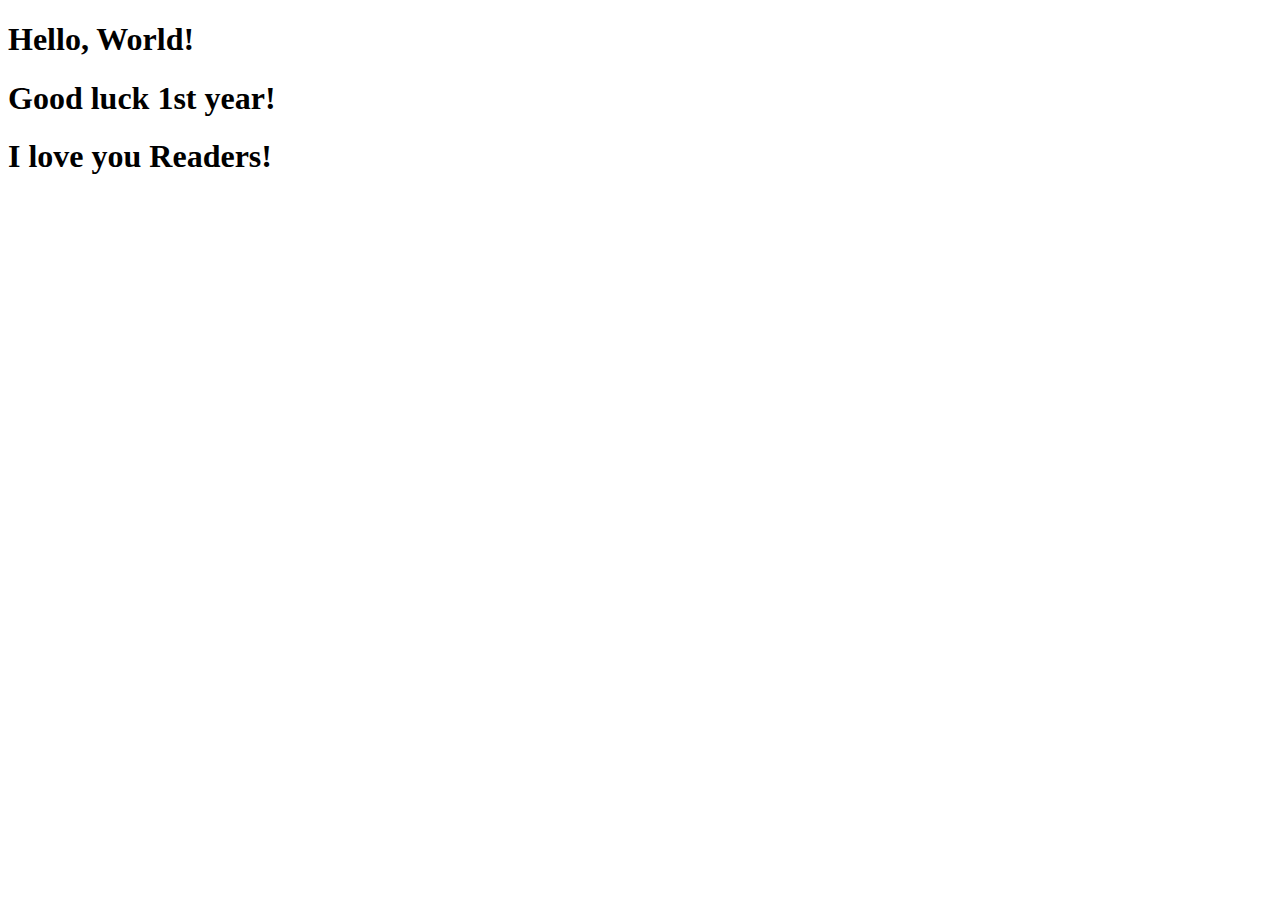
<file: index.html>
<!DOCTYPE html>
<html lang="en">
<head>
    <meta charset="UTF-8">
    <meta name="viewport" content="width=device-width, initial-scale=1.0">
    <title>Document</title>
</head>
<body>
    <h1>Hello, World!</h1>
    <h1>Good luck 1st year!</h1>
    <h1>I love you Readers!</h1>
</body>
</html>
</file>
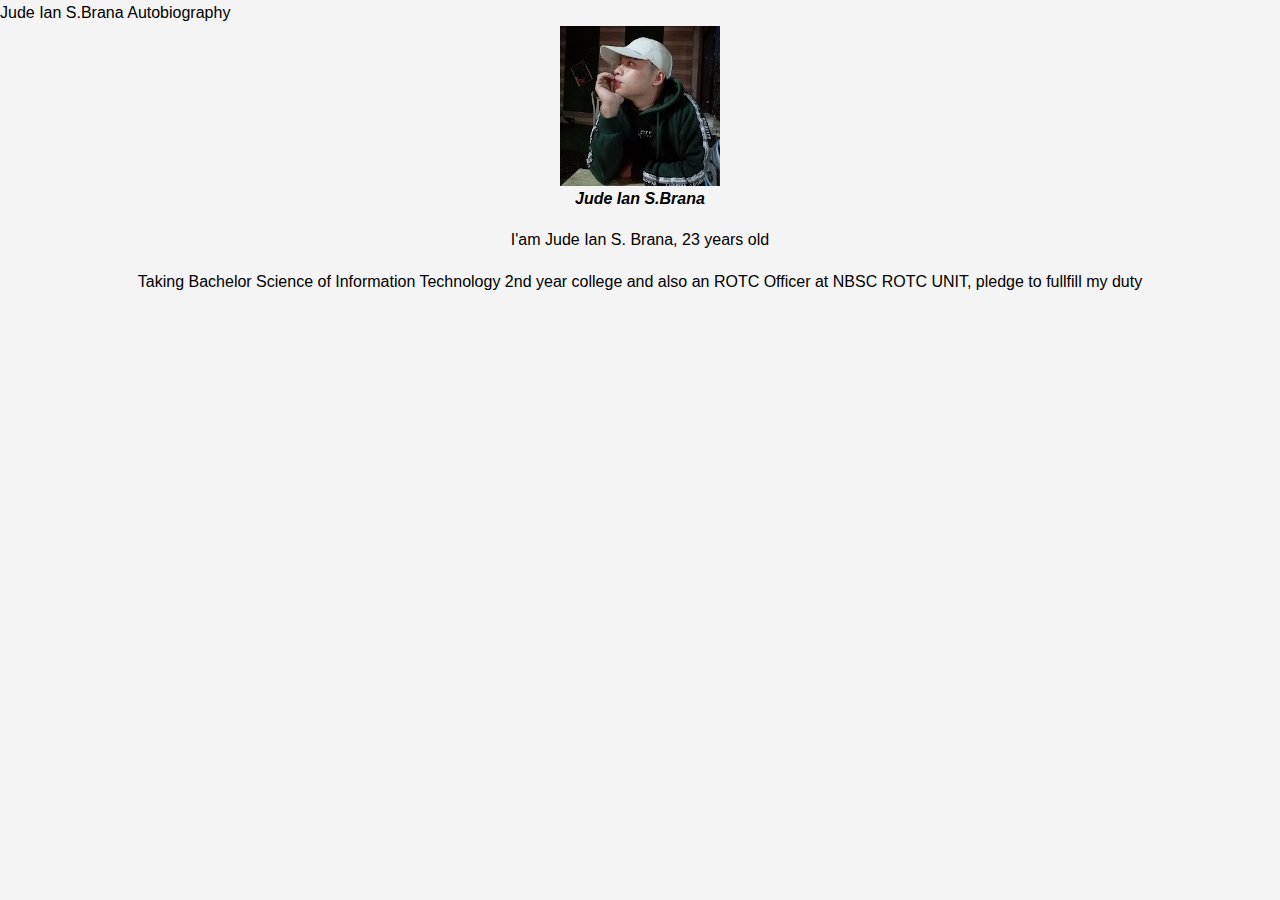
<file: Laboratory4_BRANA/index.html>
<head lang="en">
<head>
    <meta charset="UTF-8">
    <meta name="viewport" content="width=device-width, initial-scale=1.0">
    <title>Document</title>
    <link rel="stylesheet" href="style.css">
    


</head>
<tittle> Jude Ian S.Brana Autobiography</tittle>
</head>
<body style "background: "><center><img src="image.jpg" with="120" height="160">
    <h1> Jude Ian S.Brana</h1>
    <p>
         I'am Jude Ian S. Brana, 23 years old
    </p>
    <p>
    Taking Bachelor Science of Information Technology 2nd year college and also an ROTC Officer at NBSC ROTC UNIT, pledge to fullfill my duty  
    </p>

</div>
</body>
</html>
</file>
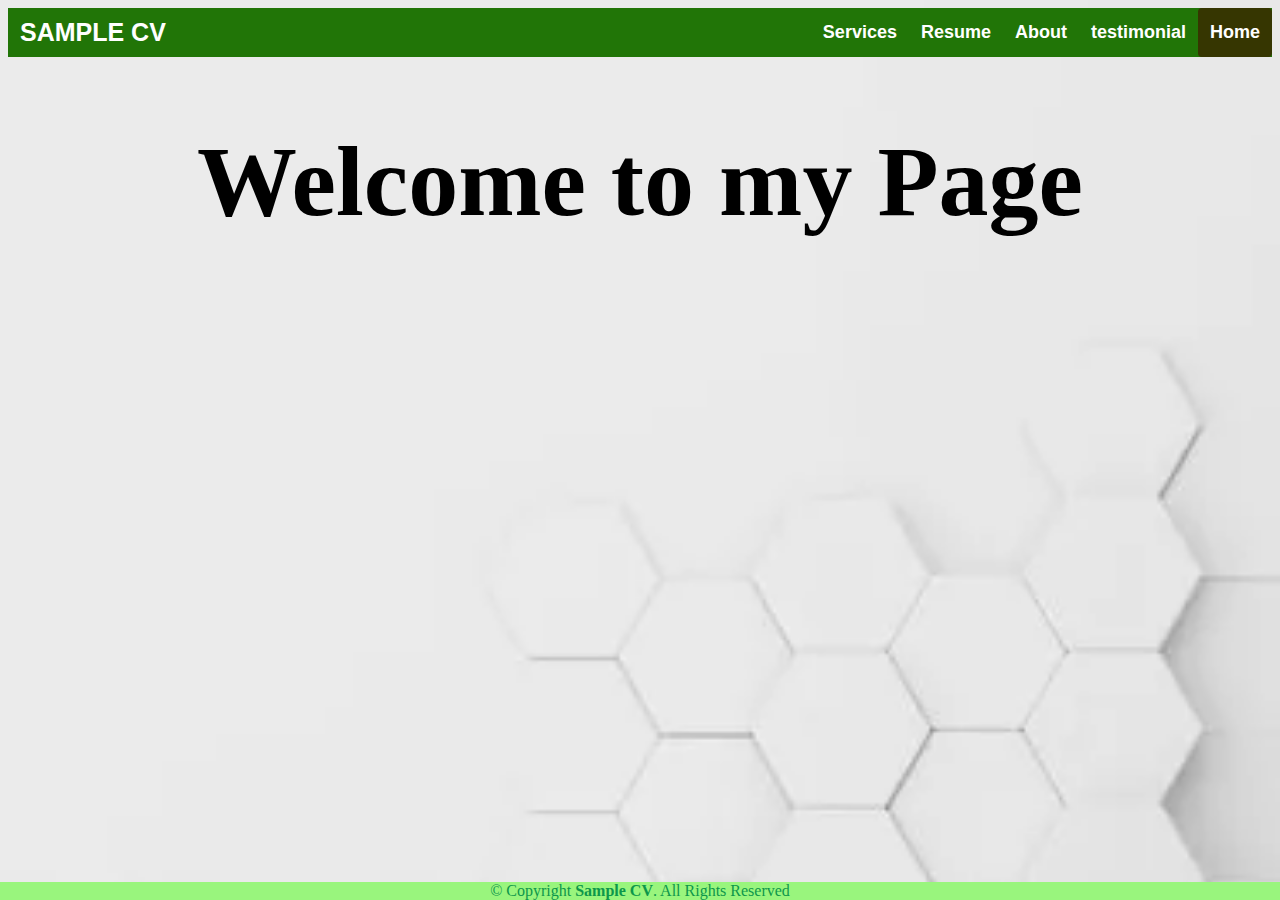
<file: Laboratory5_BRANA/index.html>
<head></head>
    <title>Sample cv </title>
    <link rel="stylesheet" type="text/css" href="style.css" media="screen">
    </head>
    
    
    <body data-new-gr-c-s-check-loaded="14.1195.0" data-gr-ext-installed="">
        <header>
            <div class="header">
                <div class="header-Left">
                    <a href="index.html" class="logo">SAMPLE CV</a>
                </div>
            <div class="header-Right">
                <a href="services.html">Services</a>
                <a href="resume.html">Resume</a>
                <a href="about.html">About</a>
                 <a href="testi.html.html">testimonial</a>
                <a class="active" href="index.html">Home</a>
            </div>
        </div>
    
        </header>
    <body>

    </body>
        <section>
               <h1>Welcome to my Page</h1>
               <p></p>

        </section>
      </body>
      
        <footer class="">
            <div class="footer">
                © Copyright <strong><span>Sample CV</span></strong>. All Rights Reserved
            </div>
        </footer>
</file>
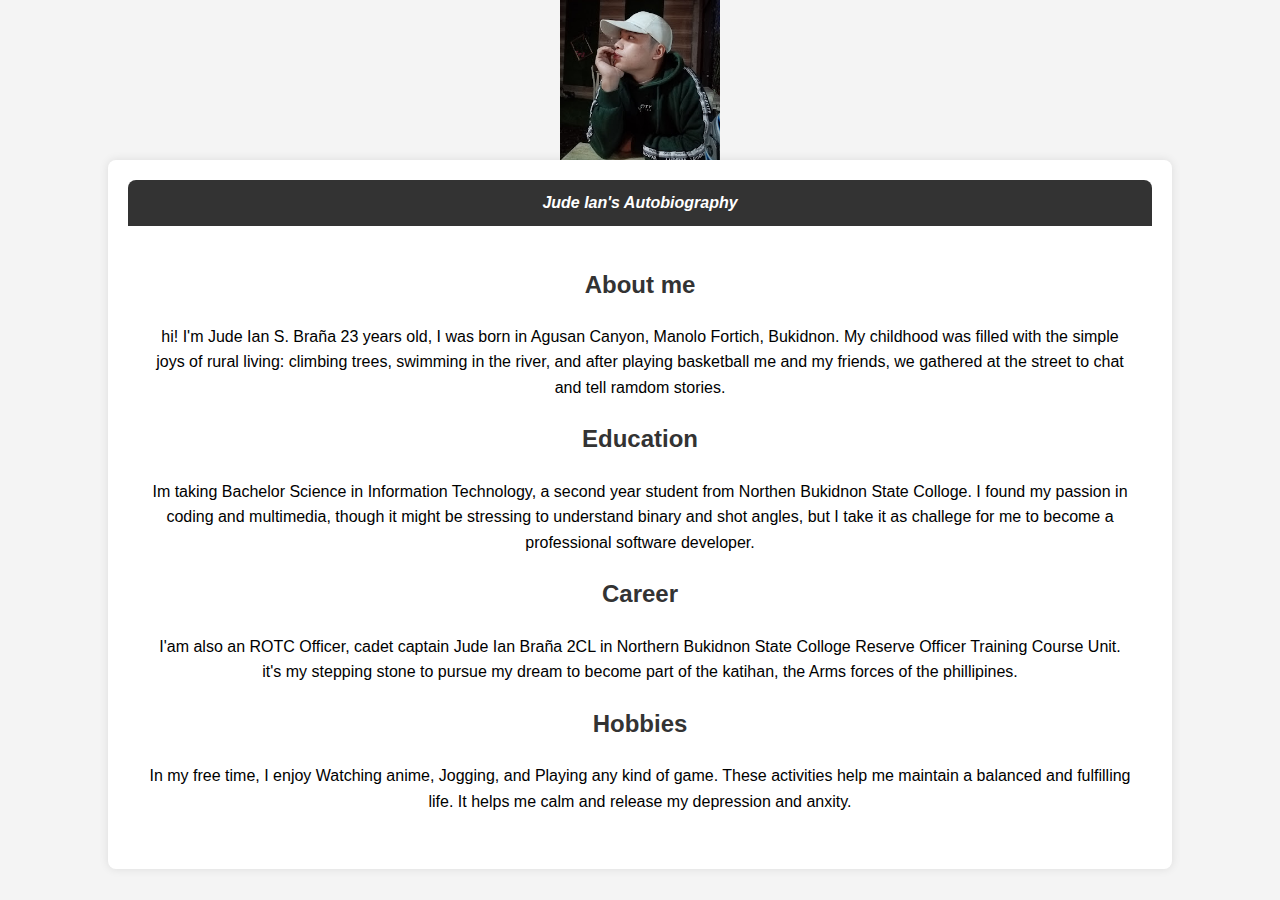
<file: Laboratory4_BRANA/LO4.html>
<html lang="en"></html>
<head>
    <meta charset="UTF-8">
    <meta name="viewport" content="width=device-width, initial-scale=1.0">
    <title>Autobiography</title>
    <link rel="stylesheet" href="style.css">
    <style>
       
    </style>
</head>
<body><center><img src="image.jpg" with="120" height="160">
    <div class="container">
        <header>
            <h1>Jude Ian's Autobiography</h1>
        </header>
        <div class="content">
            <h2>About me</h2>
            <p>hi! I'm Jude Ian S. Braña 23 years old, I was born in Agusan Canyon, Manolo Fortich, Bukidnon. My childhood was filled with the simple joys of rural living: climbing trees, swimming in the river, and after playing basketball me and my friends, we gathered at the street to chat and tell ramdom stories. </p>
            <h2>Education</h2>
            <p>Im taking Bachelor Science in Information Technology, a second year student from Northen Bukidnon State Colloge. I found my passion in coding and multimedia, though it might be stressing to understand binary and shot angles, but I take it as challege for me to become a professional software developer.</p>
            <h2>Career</h2>
            <p>I'am also an ROTC Officer, cadet captain Jude Ian Braña 2CL in Northern Bukidnon State Colloge Reserve Officer Training Course Unit. it's my stepping stone to pursue my dream to become part of the katihan, the Arms forces of the phillipines. </p>
            <h2>Hobbies</h2>
            <p>In my free time, I enjoy Watching anime, Jogging, and Playing any kind of game. These activities help me maintain a balanced and fulfilling life. It helps me calm and release my depression and anxity.</p>
        </div>
    </div>
</body>
</html>
</file>
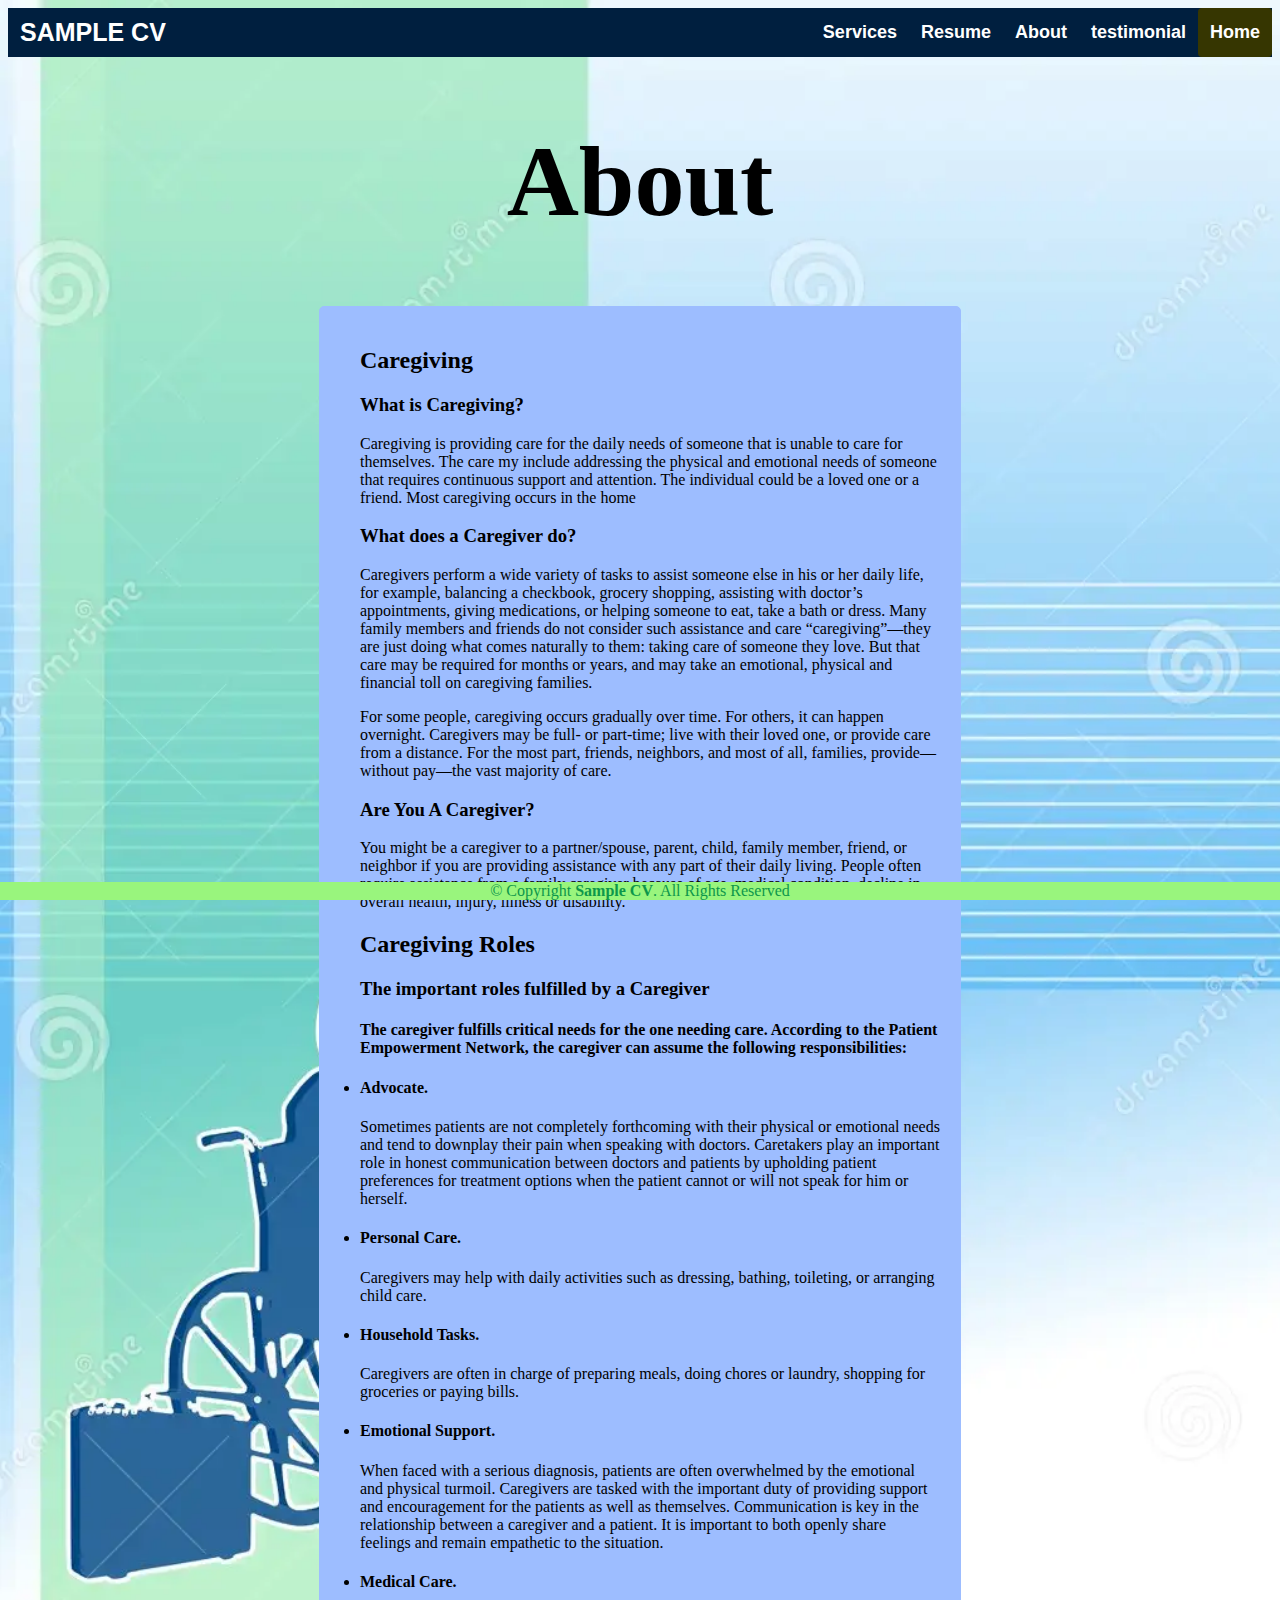
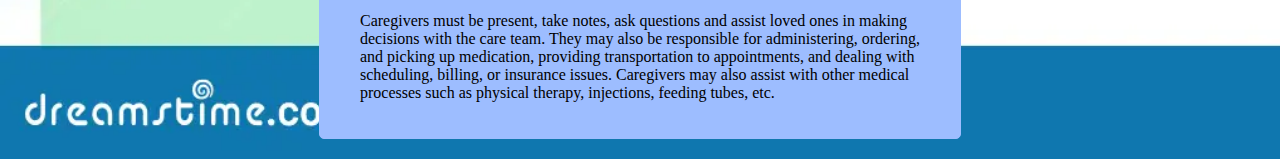
<file: Laboratory5_BRANA/about.html>
<title>Sample cv </title>
    <link rel="stylesheet" type="text/css" href="about.css" media="screen">
    </head>
    
    
    <body data-new-gr-c-s-check-loaded="14.1195.0" data-gr-ext-installed="">
        <header>
            <div class="header">
                <div class="header-Left">
                    <a href="index.html" class="logo">SAMPLE CV</a>
                </div>
            <div class="header-Right">
                <a href="services.html">Services</a>
                <a href="resume.html">Resume</a>
                <a href="about.html">About</a>
                 <a href="testi.html.html">testimonial</a>
                <a class="active" href="index.html">Home</a>
            </div>
        </div>
    
        </header>
    <body>

    </body>
        <section>
               <h1>About</h1>
               <div class="about-container">
                <ul>
                <h2>Caregiving</h2>
                <h3>What is Caregiving?</h3>
                <p>Caregiving is providing care for the daily needs of someone that is unable to care for themselves.  The care my include addressing the physical and emotional needs of someone that requires continuous support and attention.  The individual could be a loved one or a friend.  Most caregiving occurs in the home</p>
                <h3>What does a Caregiver do?</h3>
                <p>Caregivers perform a wide variety of tasks to assist someone else in his or her daily life, for example, balancing a checkbook, grocery shopping, assisting with doctor’s appointments, giving medications, or helping someone to eat, take a bath or dress. Many family members and friends do not consider such assistance and care “caregiving”—they are just doing what comes naturally to them: taking care of someone they love. But that care may be required for months or years, and may take an emotional, physical and financial toll on caregiving families.</p>
                <p>For some people, caregiving occurs gradually over time. For others, it can happen overnight. Caregivers may be full- or part-time; live with their loved one, or provide care from a distance. For the most part, friends, neighbors, and most of all, families, provide—without pay—the vast majority of care.</p>
                <h3>Are You A Caregiver?</h3>
                <p>You might be a caregiver to a partner/spouse, parent, child, family member, friend, or neighbor if you are providing assistance with any part of their daily living. People often require assistance from a family caregiver because of age, medical condition, decline in overall health, injury, illness or disability.</p>
                <h2>Caregiving Roles</h2>
                <h3>The important roles fulfilled by a Caregiver</h3>
                <h4>The caregiver fulfills critical needs for the one needing care.  According to the Patient Empowerment Network, the caregiver can assume the following responsibilities:</h4>
                <li><h4>Advocate.</h4><p> Sometimes patients are not completely forthcoming with their physical or emotional needs and tend to downplay their pain when speaking with doctors. Caretakers play an important role in honest communication between doctors and patients by upholding patient preferences for treatment options when the patient cannot or will not speak for him or herself.</p></li>
                <Li><h4>Personal Care.</h4> <p>Caregivers may help with daily activities such as dressing, bathing, toileting, or arranging child care.</p></Li>
                <li><h4>Household Tasks.</h4><p> Caregivers are often in charge of preparing meals, doing chores or laundry, shopping for groceries or paying bills.</p></li>
                <li><h4>Emotional Support.</h4><p> When faced with a serious diagnosis, patients are often overwhelmed by the emotional and physical turmoil. Caregivers are tasked with the important duty of providing support and encouragement for the patients as well as themselves. Communication is key in the relationship between a caregiver and a patient. It is important to both openly share feelings and remain empathetic to the situation.</p></li>
                <li><h4>Medical Care.</h4><p> Caregivers must be present, take notes, ask questions and assist loved ones in making decisions with the care team. They may also be responsible for administering, ordering, and picking up medication, providing transportation to appointments, and dealing with scheduling, billing, or insurance issues. Caregivers may also assist with other medical processes such as physical therapy, injections, feeding tubes, etc.</p></li>
                

            </ul>
               </div>

               
        </section>
      </body>
      
        <footer class="">
            <div class="footer">
                © Copyright <strong><span>Sample CV</span></strong>. All Rights Reserved
            </div>
        </footer>
</file>
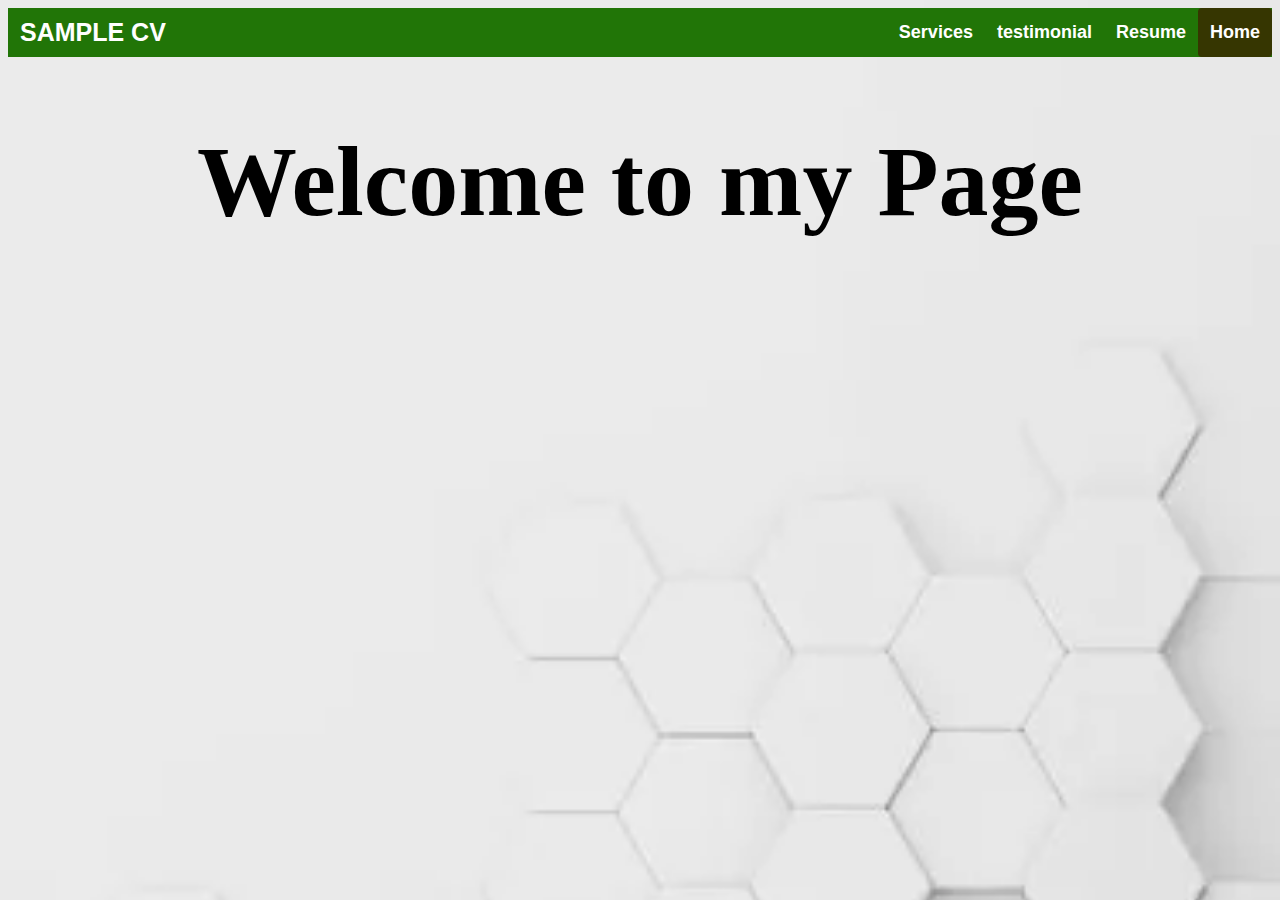
<file: Laboratory5_BRANA/header.html>
<head>
    <title>Sample cv </title>
    <link rel="stylesheet" type="text/css" href="style.css" media="screen">
  

    <body data-new-gr-c-s-check-loaded="14.1195.0" data-gr-ext-installed="">
        <header>
            <div class="header">
                <div class="header-Left">
                    <a href="index.html" class="logo">SAMPLE CV</a>
                </div>
            <div class="header-Right">
                <a href="services.html">Services</a>
                 <a href="testi.html.html">testimonial</a>
                 <a href="resume.html">Resume</a>
                <a class="active" href="index.html">Home</a>
            </div>
            </div>
    
        </header>
    
        <section>
               <h1>Welcome to my Page</h1>
        </section>
    </body>

</head>
</file>
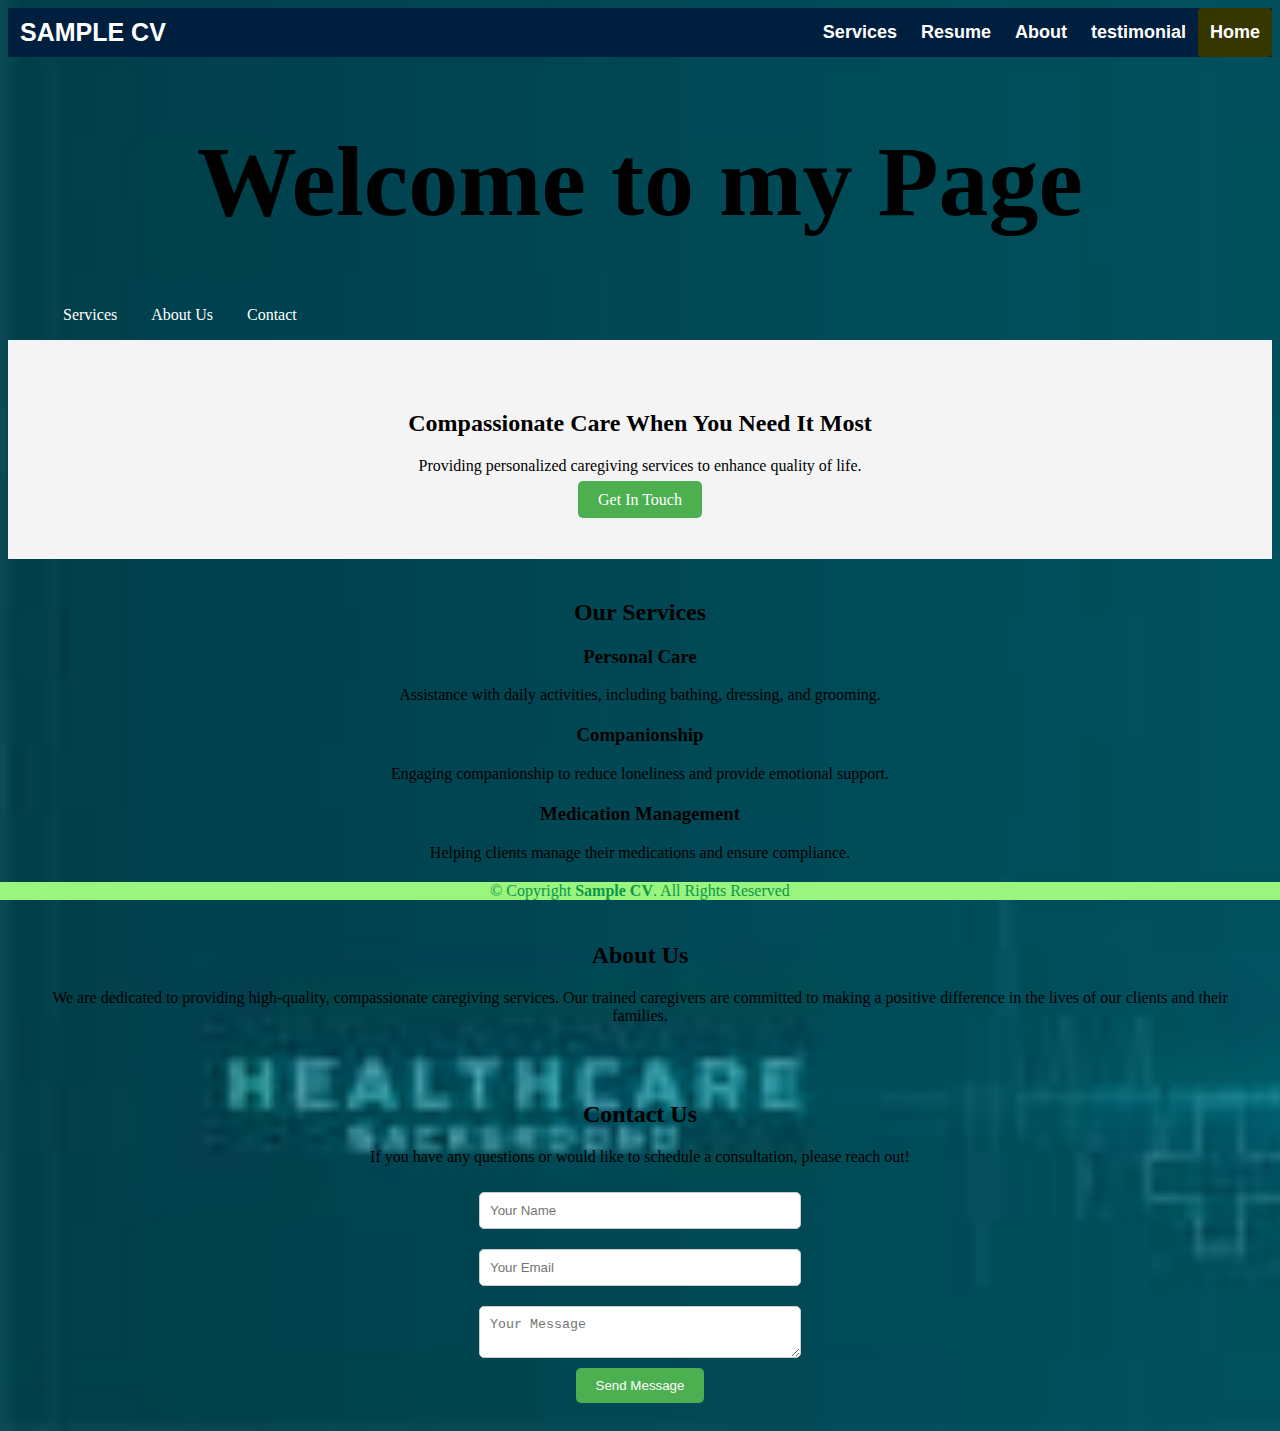
<file: Laboratory5_BRANA/home.html>
<!DOCTYPE html>
<html lang="en">
    <title>Sample cv </title>
    <link rel="stylesheet" type="text/css" href="home.css" media="screen">
    </head>
    
    
    <body data-new-gr-c-s-check-loaded="14.1195.0" data-gr-ext-installed="">
        <header>
            <div class="header">
                <div class="header-Left">
                    <a href="home.html" class="logo">SAMPLE CV</a>
                </div>
            <div class="header-Right">
                <a href="services.html">Services</a>
                <a href="resume.html">Resume</a>
                <a href="about.html">About</a>
                 <a href="testi.html.html">testimonial</a>
                <a class="active" href="home.html">Home</a>
            </div>
        </div>
    
        </header>
    
        <section>
               <h1>Welcome to my Page</h1>
               <nav>
                <ul>
                    <li><a href="#services">Services</a></li>
                    <li><a href="#about">About Us</a></li>
                    <li><a href="#contact">Contact</a></li>
                </ul>
            </nav>

               
    <section id="hero">
        <h2>Compassionate Care When You Need It Most</h2>
        <p>Providing personalized caregiving services to enhance quality of life.</p>
        <a href="#contact" class="btn">Get In Touch</a>
    </section>

    <section id="services">
        <h2>Our Services</h2>
        <div class="service">
            <h3>Personal Care</h3>
            <p>Assistance with daily activities, including bathing, dressing, and grooming.</p>
        </div>
        <div class="service">
            <h3>Companionship</h3>
            <p>Engaging companionship to reduce loneliness and provide emotional support.</p>
        </div>
        <div class="service">
            <h3>Medication Management</h3>
            <p>Helping clients manage their medications and ensure compliance.</p>
        </div>
    </section>

    <section id="about">
        <h2>About Us</h2>
        <p>We are dedicated to providing high-quality, compassionate caregiving services. Our trained caregivers are committed to making a positive difference in the lives of our clients and their families.</p>
    </section>

    <section id="contact">
        <h2>Contact Us</h2>
        <p>If you have any questions or would like to schedule a consultation, please reach out!</p>
        <form>
            <input type="text" placeholder="Your Name" required>
            <input type="email" placeholder="Your Email" required>
            <textarea placeholder="Your Message" required></textarea>
            <button type="submit">Send Message</button>
        </form>
    </section>



               </div>

               
        </section>
    
        <footer class="">
            <div class="footer">
                © Copyright <strong><span>Sample CV</span></strong>. All Rights Reserved
            </div>
        </footer>
    
    </body>
    </html>
</file>
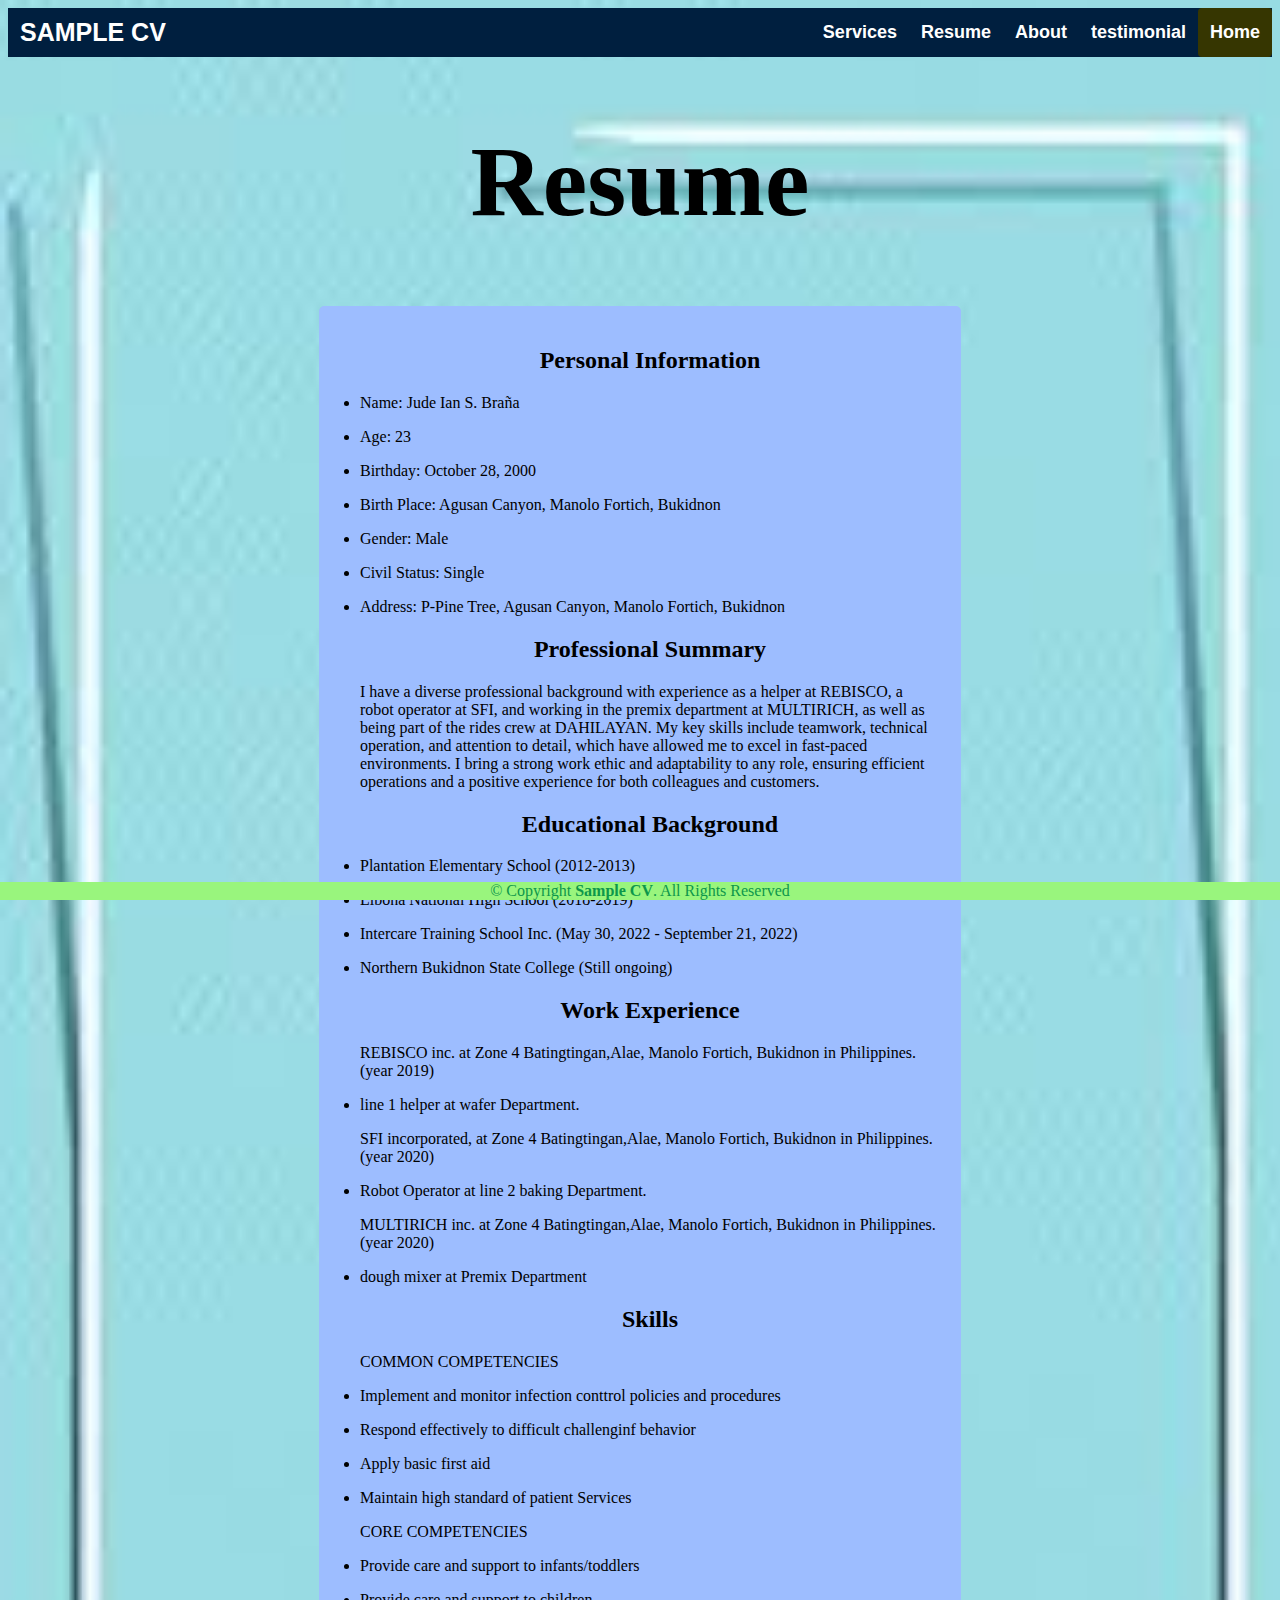
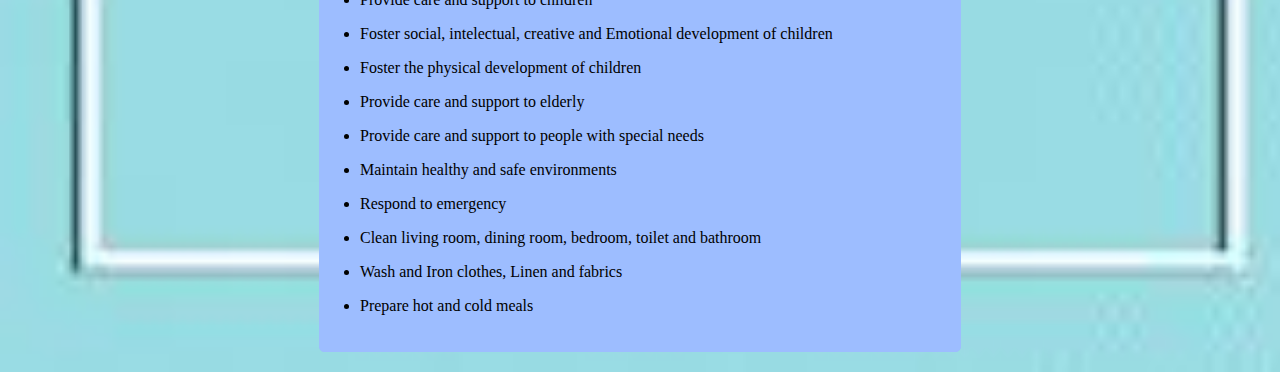
<file: Laboratory5_BRANA/resume.html>
<head></head>
    <title>Sample cv </title>
    <link rel="stylesheet" type="text/css" href="resume.css" media="screen">
    </head>
    
    
    <body data-new-gr-c-s-check-loaded="14.1195.0" data-gr-ext-installed="">
        <header>
            <div class="header">
                <div class="header-Left">
                    <a href="index.html" class="logo">SAMPLE CV</a>
                </div>
            <div class="header-Right">
                <a href="services.html">Services</a>
                <a href="resume.html">Resume</a>
                <a href="about.html">About</a>
                <a href="testi.html.html">testimonial</a>
                <a class="active" href="index.html">Home</a>
            </div>
        </div>
    
        </header>
    <body>
        
    </body>
        <section>
               <h1>Resume</h1>

               <div class="resume-container">
                <ul>
                    <center><h2>Personal Information</h2></Center>
                    <li><p>Name: Jude Ian S. Braña</p></li>
                    <li><p>Age: 23</p></li>
                    <li><p>Birthday: October 28, 2000</p></li>
                    <li><p>Birth Place: Agusan Canyon, Manolo Fortich, Bukidnon</p></li>
                    <li><p>Gender: Male</p></li>
                    <li><p>Civil Status: Single</p></li>
                    <li><p>Address: P-Pine Tree, Agusan Canyon, Manolo Fortich, Bukidnon</p></li>
                    <center><h2>Professional Summary</h2></center>
                    <p>I have a diverse professional background with experience as a helper at REBISCO, a robot operator at SFI, and working in the premix department at MULTIRICH, as well as being part of the rides crew at DAHILAYAN. My key skills include teamwork, technical operation, and attention to detail, which have allowed me to excel in fast-paced environments. I bring a strong work ethic and adaptability to any role, ensuring efficient operations and a positive experience for both colleagues and customers.</p>
                    <Center><h2>Educational Background</h2></Center>
                    <li><p>Plantation Elementary School (2012-2013)</p></li>
                    <li><p>Libona National High School (2018-2019)</p></li>
                    <li><p>Intercare Training School Inc. (May 30, 2022 - September 21, 2022)</p></li>
                    <li><p>Northern Bukidnon State College (Still ongoing)</p></li>
                    <center><h2>Work Experience</h2></center>
                    <p>REBISCO inc. at Zone 4 Batingtingan,Alae, Manolo Fortich, Bukidnon in Philippines. (year 2019) </p>
                    <li><p>line 1 helper at wafer Department.</p></li>
                    <p>SFI incorporated, at Zone 4 Batingtingan,Alae, Manolo Fortich, Bukidnon in Philippines.(year 2020) </p>
                    <li><p>Robot Operator at line 2 baking Department.</p></li>
                    <p>MULTIRICH inc. at Zone 4 Batingtingan,Alae, Manolo Fortich, Bukidnon in Philippines. (year 2020)</p>
                    <li><p>dough mixer at Premix Department</p></li>
                    <center><h2>Skills</h2></center>
                    <p>COMMON COMPETENCIES</p>
                    <li><p>Implement and monitor infection conttrol policies and procedures</p></li>
                    <li><p>Respond effectively to difficult challenginf behavior</p></li>
                    <li><p>Apply basic first aid</p></li>
                    <li><p>Maintain high standard of patient Services</p></li>
                    <p>CORE COMPETENCIES</p>
                    <li><p>Provide care and support to infants/toddlers</p></li>
                    <li><p>Provide care and support to children</p></li>
                    <li><p>Foster social, intelectual, creative and Emotional development of children</p></li>
                    <li><p>Foster the physical development of children</p></li>
                    <li><p>Provide care and support to elderly</p></li>
                    <li><p>Provide care and support to people with special needs</p></li>
                    <li><p>Maintain healthy and safe environments</p></li>
                    <li><p>Respond to emergency</p></li>
                    <li><p>Clean living room, dining room, bedroom, toilet and bathroom</p></li>
                    <li><p>Wash and Iron clothes, Linen and fabrics</p></li>
                    <li><P>Prepare hot and cold meals</P></li>
                </ul>
            </div>
             
        </section>
    </body>
    
      <footer class="">
          <div class="footer">
              © Copyright <strong><span>Sample CV</span></strong>. All Rights Reserved
          </div>
      </footer>
</file>
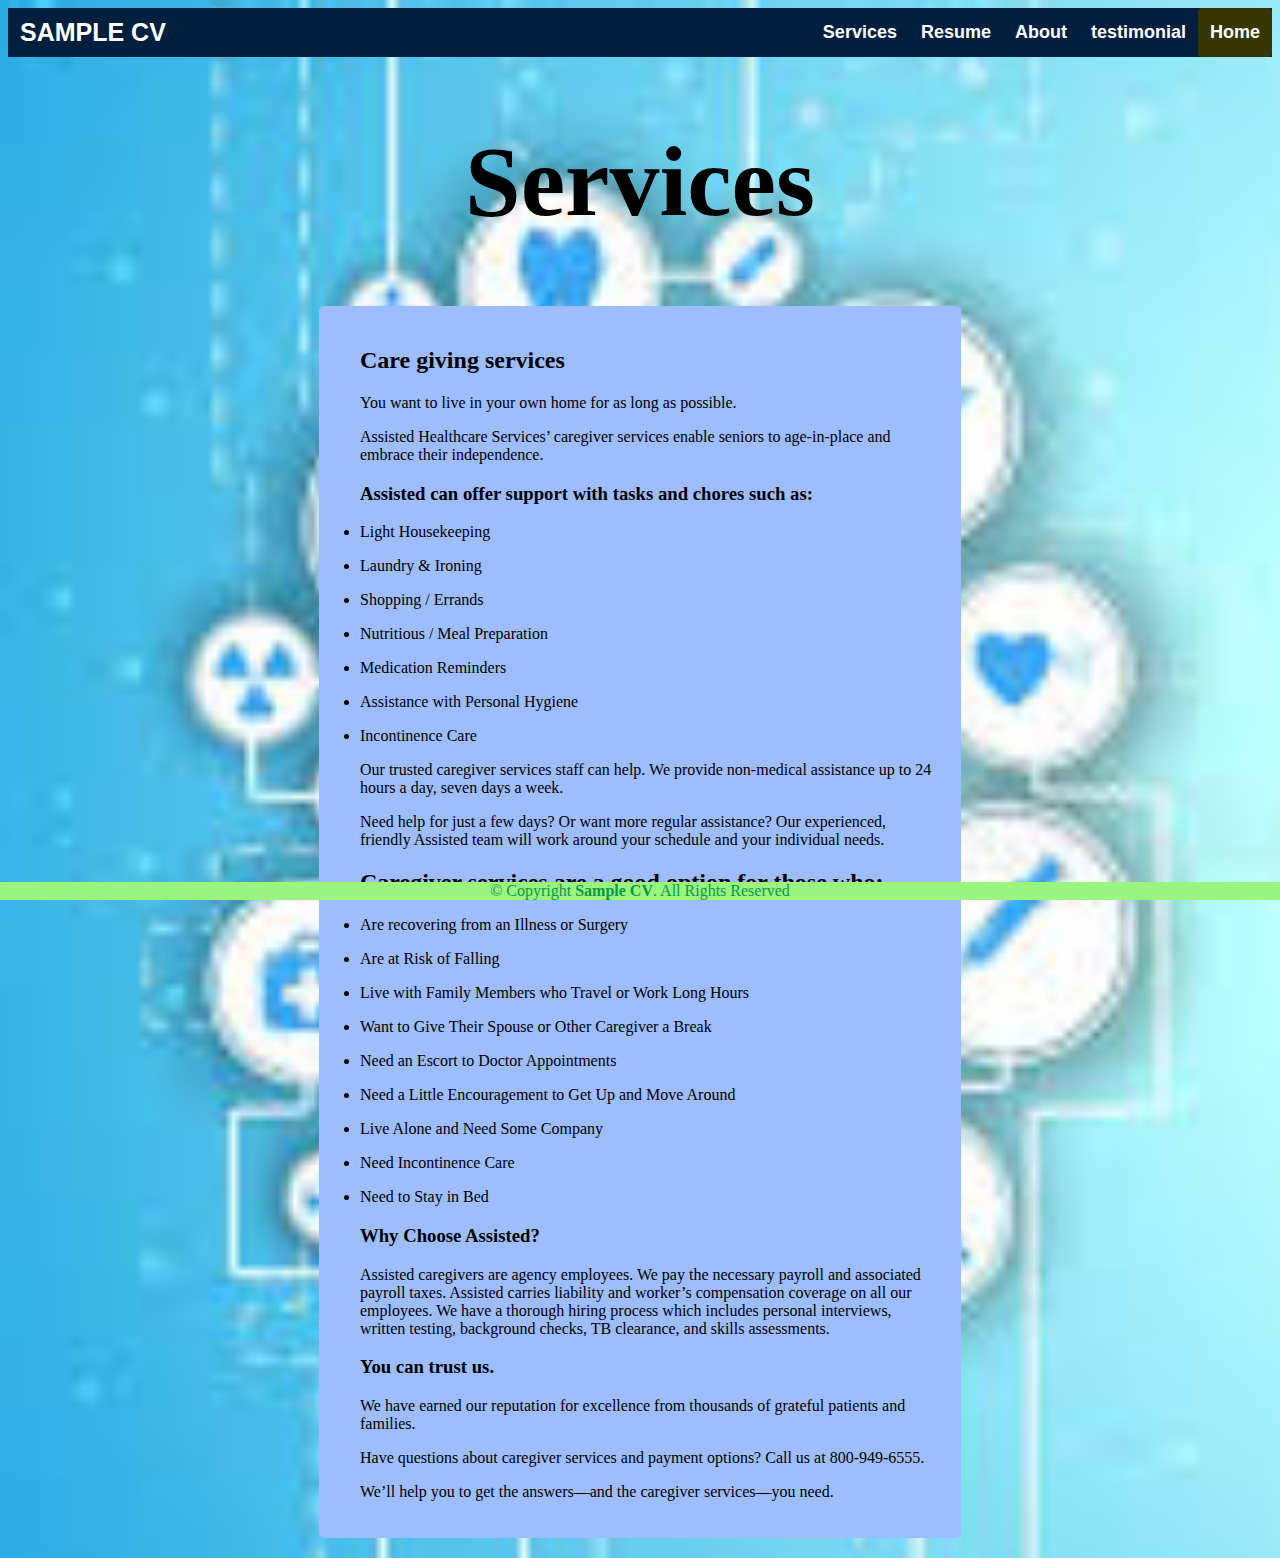
<file: Laboratory5_BRANA/services.html>
<title>Sample cv </title>
    <link rel="stylesheet" type="text/css" href="services.css" media="screen">
    </head>
    
    
    <body data-new-gr-c-s-check-loaded="14.1195.0" data-gr-ext-installed="">
        <header>
            <div class="header">
                <div class="header-Left">
                    <a href="index.html" class="logo">SAMPLE CV</a>
                </div>
            <div class="header-Right">
                <a href="services.html">Services</a>
                <a href="resume.html">Resume</a>
                <a href="about.html">About</a>
                 <a href="testi.html.html">testimonial</a>
                <a class="active" href="index.html">Home</a>
            </div>
        </div>
    
        </header>
    
        <section>
               <h1>Services</h1>

               <div class="services-container">
                <ul> 
                    
                    <h2>Care giving services</h2>
                    <p>You want to live in your own home for as long as possible.</p>
                    <p>Assisted Healthcare Services’ caregiver services enable seniors to age-in-place and embrace their independence.</p>
                    <h3>Assisted can offer support with tasks and chores such as:</h3>
                    <li><P>Light Housekeeping</P></li>
                    <li><P>Laundry & Ironing</P></li>
                    <li><P>Shopping / Errands</P></li>
                    <li><P>Nutritious / Meal Preparation</P></li>
                    <li><P>Medication Reminders</P></li>
                    <li><P>Assistance with Personal Hygiene</P></li>
                    <li><p>Incontinence Care</p></li>
                    <p>Our trusted caregiver services staff can help. We provide non-medical assistance up to 24 hours a day, seven days a week. </p>
                    <p>Need help for just a few days? Or want more regular assistance? Our experienced, friendly Assisted team will work around your schedule and your individual needs.</p>
                    <h2>Caregiver services are a good option for those who:</h2>
                    <li><p>Are recovering from an Illness or Surgery</p></li>
                    <li><p>Are at Risk of Falling</p></li>
                    <li><p>Live with Family Members who Travel or Work Long Hours</p></li>
                    <li><p>Want to Give Their Spouse or Other Caregiver a Break</p></li>
                    <li><p>Need an Escort to Doctor Appointments</p></li>
                    <li><p>Need a Little Encouragement to Get Up and Move Around</p></li>
                    <li><p>Live Alone and Need Some Company</p></li>
                    <li><p>Need Incontinence Care</p></li>
                    <li><p>Need to Stay in Bed</p></li>
                    <h3>Why Choose Assisted?</h3>
                    <p>Assisted caregivers are agency employees. We pay the necessary payroll and associated payroll taxes. Assisted carries liability and worker’s compensation coverage on all our employees.  We have a thorough hiring process which includes personal interviews, written testing, background checks, TB clearance, and skills assessments.</p>
                    <h3>You can trust us.</h3>
                    <p>We have earned our reputation for excellence from thousands of grateful patients and families.</p>
                    <p>Have questions about caregiver services and payment options? Call us at 800-949-6555.</p>
                    <p>We’ll help you to get the answers—and the caregiver services—you need.</p>


                
                </ul>
               </div>
               
            
        </section>
      </body>
      
        <footer class="">
            <div class="footer">
                © Copyright <strong><span>Sample CV</span></strong>. All Rights Reserved
            </div>
        </footer>
</file>
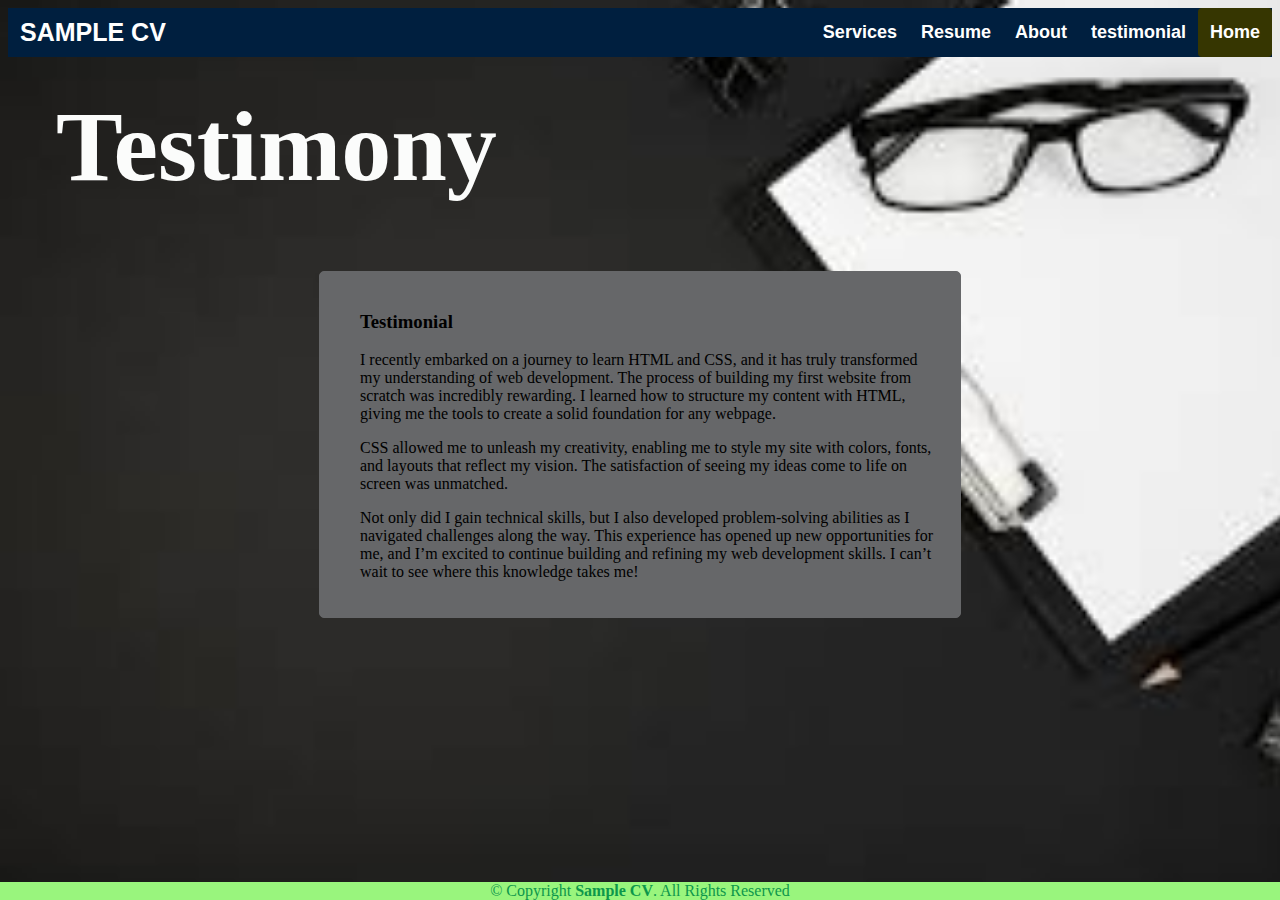
<file: Laboratory5_BRANA/testi.html.html>
<head></head>
    <title>Sample cv </title>
    <link rel="stylesheet" type="text/css" href="testimony.css" media="screen">
    </head>
    
    
    <body data-new-gr-c-s-check-loaded="14.1195.0" data-gr-ext-installed="">
        <header>
            
            <div class="header">
                <div class="header-Left">
                    <a href="home.html" class="logo">SAMPLE CV</a>
                </div>
            <div class="header-Right">
                <a href="services.html">Services</a>
                <a href="resume.html">Resume</a>
                <a href="about.html">About</a>
                 <a href="testi.html.html">testimonial</a>
                <a class="active" href="home.html">Home</a>
            </div>
        </div>
    
     </header>
   
        <section>
           
               <h1>Testimony</h1>
               <div class="testimony-container">
                <ul>
                    <h3>Testimonial</h3>
                    <p>I recently embarked on a journey to learn HTML and CSS, and it has truly transformed my understanding of web development. The process of building my first website from scratch was incredibly rewarding. I learned how to structure my content with HTML, giving me the tools to create a solid foundation for any webpage.</p>
                    <p>CSS allowed me to unleash my creativity, enabling me to style my site with colors, fonts, and layouts that reflect my vision. The satisfaction of seeing my ideas come to life on screen was unmatched.</p>
                    <p>Not only did I gain technical skills, but I also developed problem-solving abilities as I navigated challenges along the way. This experience has opened up new opportunities for me, and I’m excited to continue building and refining my web development skills. I can’t wait to see where this knowledge takes me!</p>

                </ul>

               </div>
           
               <p> </p>
        </section>
            
      </body>
      
        <footer class="">
            <div class="footer">
                © Copyright <strong><span>Sample CV</span></strong>. All Rights Reserved
            </div>
        </footer>
</file>
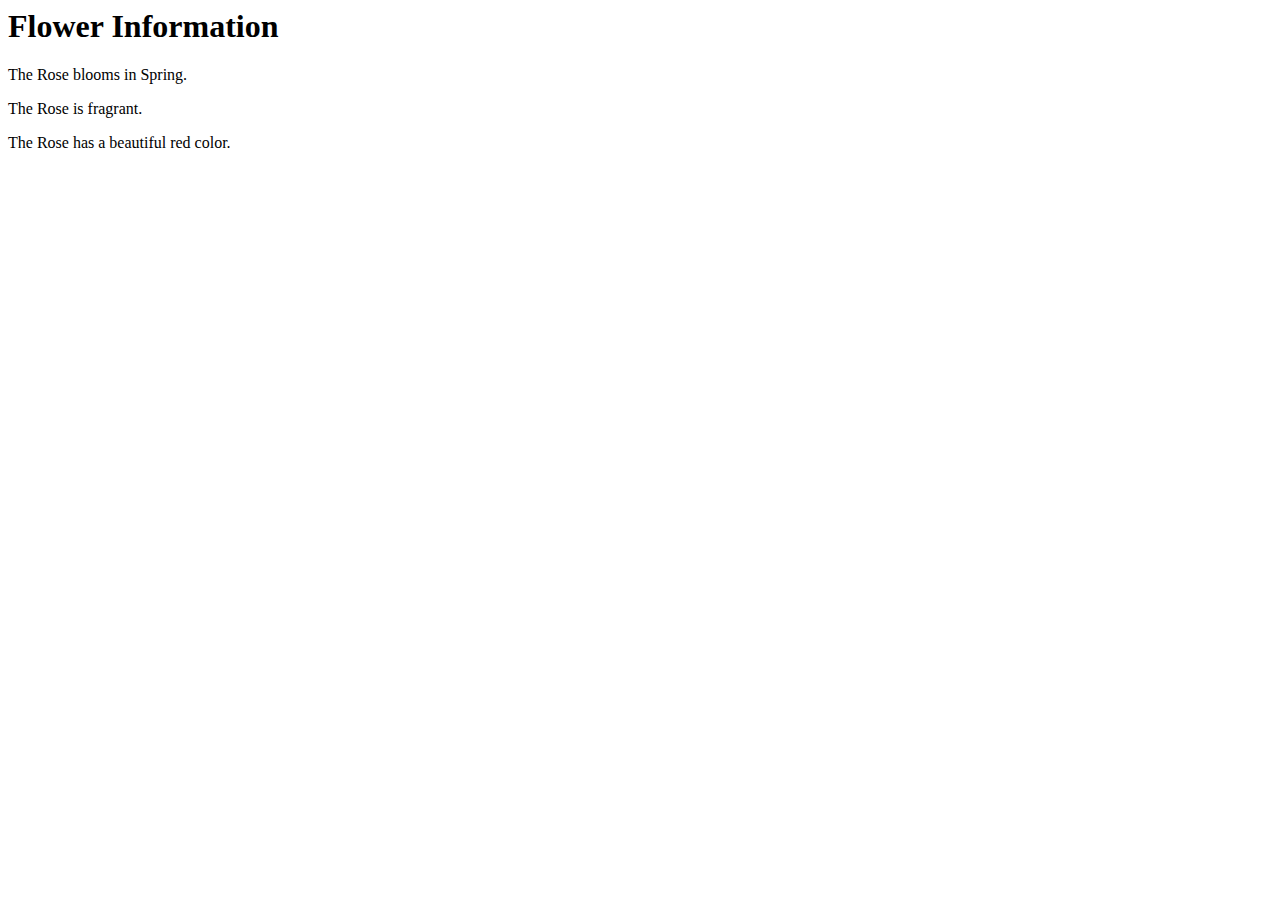
<file: Laboratory4_BRANA/IT21/OOP21.html>
<html lang="en">
<head>
    <meta charset="UTF-8">
    <meta name="viewport" content="width=device-width, initial-scale=1.0">
    <title>Flower Information</title> 
    <script defer src="IT21.js"></script>
    <style>

    </style>
</head>
<body>
    <h1>Flower Information</h1>
    <div id="flower-info"></div>
</body>
</html>
</file>
<file: Laboratory4_BRANA/style.css>
h1{
    
    font-size: medium;
    font-style: oblique;
    margin: 0;
     
}
body {
    font-family: Arial, sans-serif;
    line-height: 1.6;
    background-color: #f4f4f4;
    margin: 0;
    padding: 0;
}
.container {
    width: 80%;
    margin: auto;
    overflow: hidden;
    background: #fff;
    padding: 20px;
    border-radius: 8px;
    box-shadow: 0 0 10px rgba(0,0,0,0.1);
}
header {
    background: #333;
    color: #fff;
    padding: 10px 0;
    text-align: center;
    border-radius: 8px 8px 0 0;
}

.content {
    padding: 20px;
}
.content h2 {
    color: #333;
}
.content p {
    margin: 0 0 15px;
}
</file>
<file: Laboratory5_BRANA/style.css>
body{
    background-image: url("image.webp");
    background-repeat: no-repeat;
    background-size: cover;
    align-items: center;
}
h1{
    color: rgb(60, 179, 113), blue;
    text-align: center;
    font-family: Cambria, Cochin, Georgia, Times, 'Times New Roman', serif;
    font-size: 100px;
}.header {
    overflow: hidden;
    background-color: rgb(33, 117, 7);
    /*padding: 20px 10px;*/
  }
  
  .header img{
    height: 50px;
    width: 50px;
  }
  
  
  /* Style the header links */
  .header a {
    float: left;
    color: white;
    text-align: center;
    padding: 12px;
    text-decoration: none;
    font-size: 18px;
    line-height: 25px;
    border-radius: 4px;
    font-family: Arial, Helvetica, sans-serif;
    font-weight: bold;
  }
  
  /* Style the logo link (notice that we set the same value of line-height and font-size to prevent the header to increase when the font gets bigger */
  .header a.logo {
    font-size: 25px;
    font-weight: bold;
    font-family: Arial, Helvetica, sans-serif;
  }
  
  /* Change the background color on mouse-over */
  .header a:hover {
    background-color: rgb(88, 3, 3);
    color: White;
  }
  
  .header a.active {
    background-color: rgb(54, 54, 1);
    color: white;
  }
  
  /* Float the link section to the right */
  .header-Right {
    float: right;
  }

  .footer{
    position:fixed;
    left: 0;
    bottom: 0;
    width: 100%;
    background-color: rgb(153, 245, 125);
    color: rgb(13, 151, 75);
    text-align: center;
  }
  #content{
    color: maroon;
    text-align: justify;
    font-family: Cambria, Cochin, Georgia, Times, 'Times New Roman', serif;
    font-size: 75px;
  }
</file>
<file: Laboratory5_BRANA/about.css>
body{
    background-image: url("about.webp");
    background-repeat: no-repeat;
    background-size: cover;
    align-items: center;
}
.about-container ul {
  list-style-type: disc; /* Ensures bullets are shown */
  padding-left: 20px; /* Adds some space for bullets */
}

.about-container li {
  margin-bottom: 10px; /* Adds space between list items */
}
.about-container {
  max-width: 600px;
  margin: 20px auto;
  padding: 20px;
  border: 1px solid #9DBDFF;
  border-radius: 5px;
  background-color: #9DBDFF;
}
h1{
    color: rgb(60, 179, 113), blue;
    text-align: center;
    font-family: Cambria, Cochin, Georgia, Times, 'Times New Roman', serif;
    font-size: 100px;
}.header {
    overflow: hidden;
    background-color: #001F3F;
    /*padding: 20px 10px;*/
  }
  
  .header img{
    height: 50px;
    width: 50px;
  }
  
  
  /* Style the header links */
  .header a {
    float: left;
    color: white;
    text-align: center;
    padding: 12px;
    text-decoration: none;
    font-size: 18px;
    line-height: 25px;
    border-radius: 4px;
    font-family: Arial, Helvetica, sans-serif;
    font-weight: bold;
  }
  
  /* Style the logo link (notice that we set the same value of line-height and font-size to prevent the header to increase when the font gets bigger */
  .header a.logo {
    font-size: 25px;
    font-weight: bold;
    font-family: Arial, Helvetica, sans-serif;
  }
  
  /* Change the background color on mouse-over */
  .header a:hover {
    background-color: rgb(88, 3, 3);
    color: White;
  }
  
  .header a.active {
    background-color: rgb(54, 54, 1);
    color: white;
  }
  
  /* Float the link section to the right */
  .header-Right {
    float: right;
  }

  .footer{
    position:fixed;
    left: 0;
    bottom: 0;
    width: 100%;
    background-color: rgb(153, 245, 125);
    color: rgb(13, 151, 75);
    text-align: center;
  }
  #content{
    color: maroon;
    text-align: justify;
    font-family: Cambria, Cochin, Georgia, Times, 'Times New Roman', serif;
    font-size: 75px;
  }
</file>
<file: Laboratory5_BRANA/home.css>
body{
  background-image: url("home.jfif");
  background-repeat: no-repeat;
  background-size: cover;
  align-items: center;
}
.home-container ul {
list-style-type: disc; /* Ensures bullets are shown */
padding-left: 20px; /* Adds some space for bullets */
}

.home-container li {
margin-bottom: 10px; /* Adds space between list items */
}
.home-container {
max-width: 600px;
margin: 20px auto;
padding: 20px;
border: 1px solid #9DBDFF;
border-radius: 5px;
background-color: #9DBDFF;
}
nav ul li {
  display: inline;
  margin: 0 15px;
}

nav a {
  color: white;
  text-decoration: none;
}
#hero {
  background: #f4f4f4;
  padding: 50px 20px;
  text-align: center;
}

.btn {
  background-color: #4CAF50;
  color: white;
  padding: 10px 20px;
  text-decoration: none;
  border-radius: 5px;
}

#services, #about, #contact {
  padding: 20px;
  text-align: center;
}

.service {
  margin: 20px 0;
}

form {
  display: flex;
  flex-direction: column;
  align-items: center;
}

input, textarea {
  width: 300px;
  margin: 10px 0;
  padding: 10px;
  border: 1px solid #ccc;
  border-radius: 5px;
}

button {
  background-color: #4CAF50;
  color: white;
  padding: 10px 20px;
  border: none;
  border-radius: 5px;
  cursor: pointer;
}

h1{
  color: rgb(60, 179, 113), blue;
  text-align: center;
  font-family: Cambria, Cochin, Georgia, Times, 'Times New Roman', serif;
  font-size: 100px;
}.header {
  overflow: hidden;
  background-color: #001F3F;
  /*padding: 20px 10px;*/
}

.header img{
  height: 50px;
  width: 50px;
}


/* Style the header links */
.header a {
  float: left;
  color: white;
  text-align: center;
  padding: 12px;
  text-decoration: none;
  font-size: 18px;
  line-height: 25px;
  border-radius: 4px;
  font-family: Arial, Helvetica, sans-serif;
  font-weight: bold;
}

/* Style the logo link (notice that we set the same value of line-height and font-size to prevent the header to increase when the font gets bigger */
.header a.logo {
  font-size: 25px;
  font-weight: bold;
  font-family: Arial, Helvetica, sans-serif;
}

/* Change the background color on mouse-over */
.header a:hover {
  background-color: rgb(88, 3, 3);
  color: White;
}

.header a.active {
  background-color: rgb(54, 54, 1);
  color: white;
}

/* Float the link section to the right */
.header-Right {
  float: right;
}

.footer{
  position:fixed;
  left: 0;
  bottom: 0;
  width: 100%;
  background-color: rgb(153, 245, 125);
  color: rgb(13, 151, 75);
  text-align: center;
}
#content{
  color: maroon;
  text-align: justify;
  font-family: Cambria, Cochin, Georgia, Times, 'Times New Roman', serif;
  font-size: 75px;
}
</file>
<file: Laboratory5_BRANA/resume.css>
body{
    background-image: url("resume2.jfif");
    background-repeat: no-repeat;
    background-size: cover;
    align-items: center;
    text-align: left;
}
.resume-container ul {
    list-style-type: disc; /* Ensures bullets are shown */
    padding-left: 20px; /* Adds some space for bullets */
}

.resume-container li {
    margin-bottom: 10px; /* Adds space between list items */
}
.resume-container {
    max-width: 600px;
    margin: 20px auto;
    padding: 20px;
    border: 1px solid #9DBDFF;
    border-radius: 5px;
    background-color: #9DBDFF;
}
h1{
    color: rgb(60, 179, 113) blue;
    text-align: center;
    font-family: Cambria, Cochin, Georgia, Times, 'Times New Roman', serif;
    font-size: 100px;

}.header {
    overflow: hidden;
    background-color: #001F3F;
    /*padding: 20px 10px;*/
  }
 
  .header img{
    height: 50px;
    width: 50px;
  }
  
  
  /* Style the header links */
  .header a {
    float: left;
    color: white;
    text-align: center;
    padding: 12px;
    text-decoration: none;
    font-size: 18px;
    line-height: 25px;
    border-radius: 4px;
    font-family: Arial, Helvetica, sans-serif;
    font-weight: bold;
  }
  
  /* Style the logo link (notice that we set the same value of line-height and font-size to prevent the header to increase when the font gets bigger */
  .header a.logo {
    font-size: 25px;
    font-weight: bold;
    font-family: Arial, Helvetica, sans-serif;
  }
  
  /* Change the background color on mouse-over */
  .header a:hover {
    background-color: rgb(88, 3, 3);
    color: White;
  }
  
  .header a.active {
    background-color: rgb(54, 54, 1);
    color: white;
  }
  
  /* Float the link section to the right */
  .header-Right {
    float: right;
  }

  .footer{
    position:fixed;
    left: 0;
    bottom: 0;
    width: 100%;
    background-color: rgb(153, 245, 125);
    color: rgb(13, 151, 75);
    text-align: center;
  }
  #content{
    color: maroon;
    text-align: justify;
    font-family: Cambria, Cochin, Georgia, Times, 'Times New Roman', serif;
    font-size: 75px;
  }
</file>
<file: Laboratory5_BRANA/services.css>
body{
    background-image: url("care.jfif");
    background-repeat: no-repeat;
    background-size: cover;
    align-items: center;
}
.services-container ul {
  list-style-type: disc; /* Ensures bullets are shown */
  padding-left: 20px; /* Adds some space for bullets */
}

.services-container li {
  margin-bottom: 10px; /* Adds space between list items */
}
.services-container {
  max-width: 600px;
  margin: 20px auto;
  padding: 20px;
  border: 1px solid #9DBDFF;
  border-radius: 5px;
  background-color: #9DBDFF;
}
h1{
    color: rgb(60, 179, 113), blue;
    text-align: center;
    font-family: Cambria, Cochin, Georgia, Times, 'Times New Roman', serif;
    font-size: 100px;
}.header {
    overflow: hidden;
    background-color: #001F3F;
    /*padding: 20px 10px;*/
  }
  
  .header img{
    height: 50px;
    width: 50px;
  }
  
  
  /* Style the header links */
  .header a {
    float: left;
    color: white;
    text-align: center;
    padding: 12px;
    text-decoration: none;
    font-size: 18px;
    line-height: 25px;
    border-radius: 4px;
    font-family: Arial, Helvetica, sans-serif;
    font-weight: bold;
  }
  
  /* Style the logo link (notice that we set the same value of line-height and font-size to prevent the header to increase when the font gets bigger */
  .header a.logo {
    font-size: 25px;
    font-weight: bold;
    font-family: Arial, Helvetica, sans-serif;
  }
  
  /* Change the background color on mouse-over */
  .header a:hover {
    background-color: rgb(88, 3, 3);
    color: White;
  }
  
  .header a.active {
    background-color: rgb(54, 54, 1);
    color: white;
  }
  
  /* Float the link section to the right */
  .header-Right {
    float: right;
  }

  .footer{
    position:fixed;
    left: 0;
    bottom: 0;
    width: 100%;
    background-color: rgb(153, 245, 125);
    color: rgb(13, 151, 75);
    text-align: center;
  }
  #content{
    color: maroon;
    text-align: justify;
    font-family: Cambria, Cochin, Georgia, Times, 'Times New Roman', serif;
    font-size: 75px;
  }
</file>
<file: Laboratory5_BRANA/testimony.css>
body{
    background-image: url("Testimony.jfif");
    background-repeat: no-repeat;
    background-size: cover;
    align-items: center;
    text-align: left;
}
.testimony-container ul {
    list-style-type: disc; /* Ensures bullets are shown */
    padding-left: 20px; /* Adds some space for bullets */
}

.testimony-container li {
    margin-bottom: 10px; /* Adds space between list items */
}
.testimony-container {
    max-width: 600px;
    margin: 20px auto;
    padding: 20px;
    border: 1px solid #666769;
    border-radius: 5px;
    background-color: #666769;
}
h1{
    color: rgb(251, 252, 251);
    text-align: left;
    font-family: Cambria, Cochin, Georgia, Times, 'Times New Roman', serif;
    font-size: 100px;
    margin-top: 2rem;
    margin-left: 3rem;
}.header {
    overflow: hidden;
    background-color: 001F3F;
    /*padding: 20px 10px;*/
  }
 
  .header img{
    height: 50px;
    width: 50px;
  }
  
  
  /* Style the header links */
  .header a {
    float: left;
    color: white;
    text-align: center;
    padding: 12px;
    text-decoration: none;
    font-size: 18px;
    line-height: 25px;
    border-radius: 4px;
    font-family: Arial, Helvetica, sans-serif;
    font-weight: bold;
  }
  
  /* Style the logo link (notice that we set the same value of line-height and font-size to prevent the header to increase when the font gets bigger */
  .header a.logo {
    font-size: 25px;
    font-weight: bold;
    font-family: Arial, Helvetica, sans-serif;
  }
  
  /* Change the background color on mouse-over */
  .header a:hover {
    background-color: rgb(88, 3, 3);
    color: White;
  }
  
  .header a.active {
    background-color: rgb(54, 54, 1);
    color: white;
  }
  
  /* Float the link section to the right */
  .header-Right {
    float: right;
  }

  .footer{
    position:fixed;
    left: 0;
    bottom: 0;
    width: 100%;
    background-color: rgb(153, 245, 125);
    color: rgb(13, 151, 75);
    text-align: center;
  }
  #content{
    color: maroon;
    text-align: justify;
    font-family: Cambria, Cochin, Georgia, Times, 'Times New Roman', serif;
    font-size: 75px;
  }
</file>
